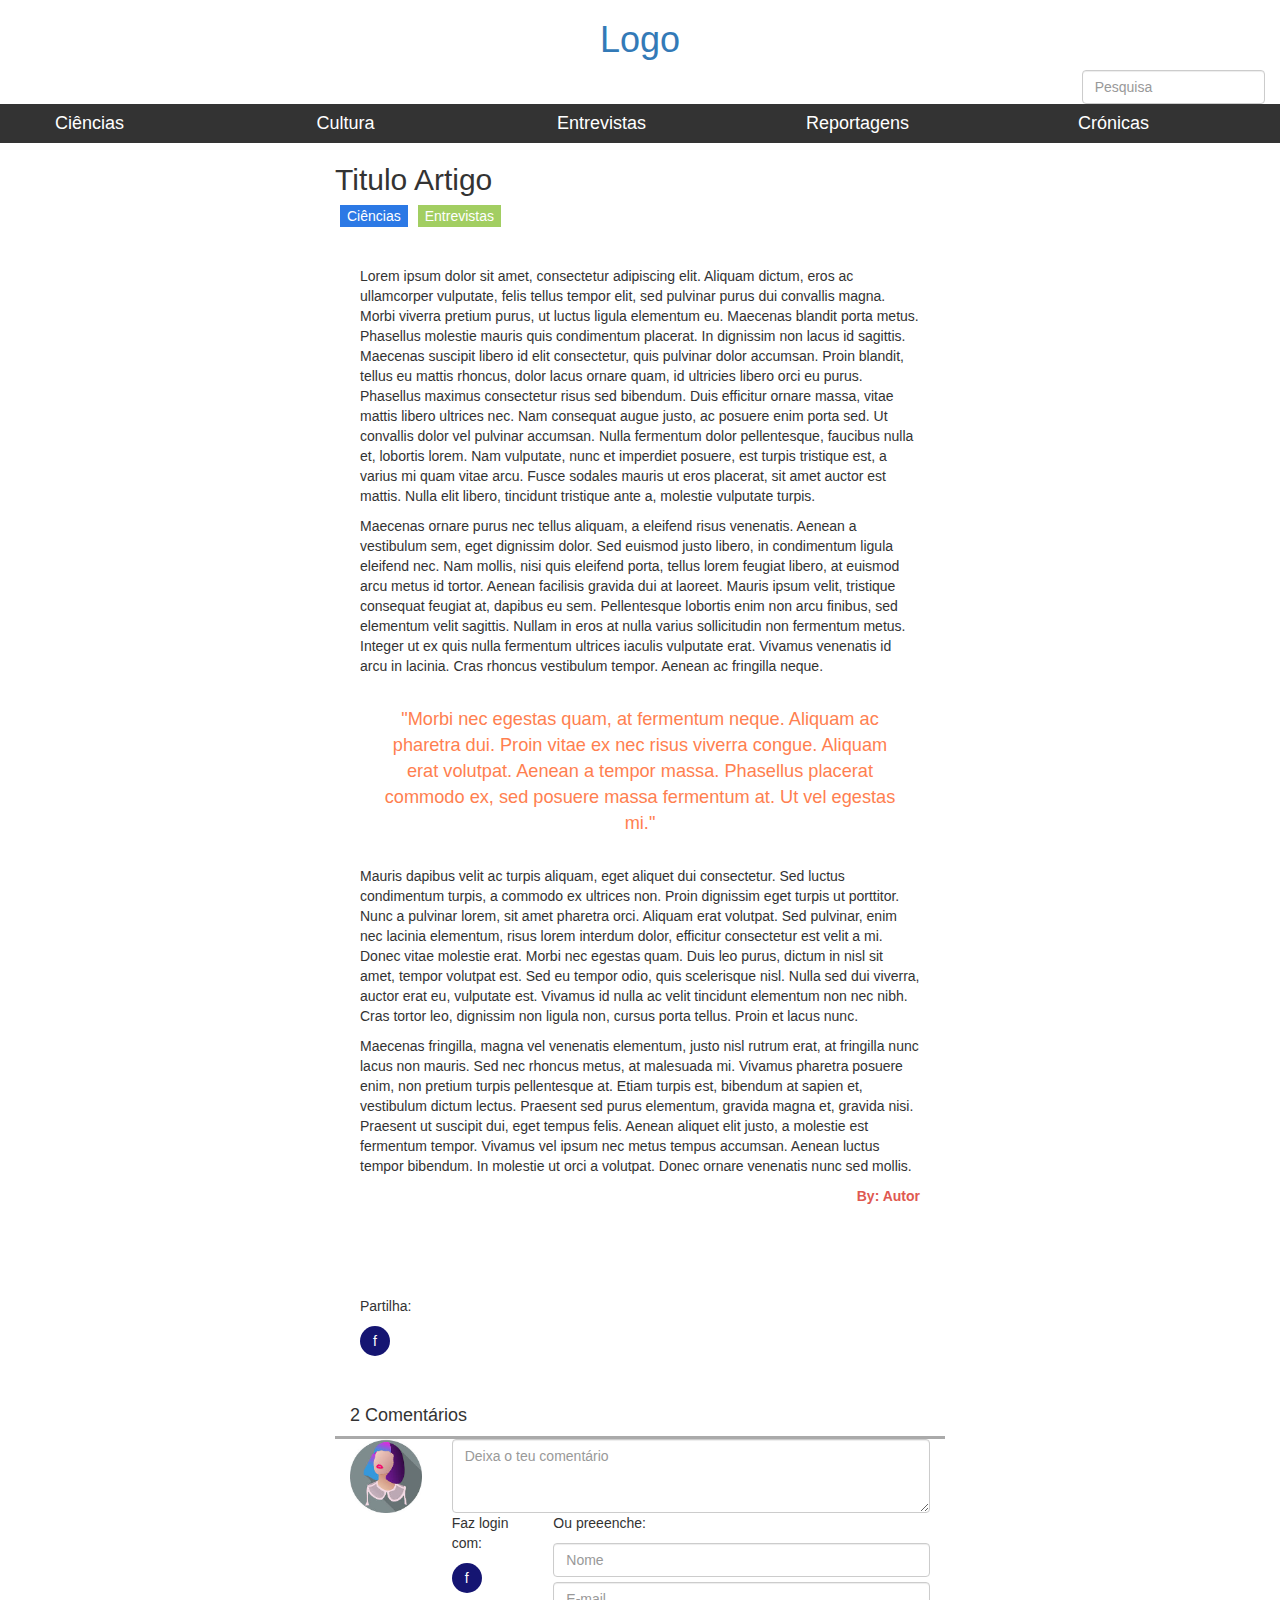
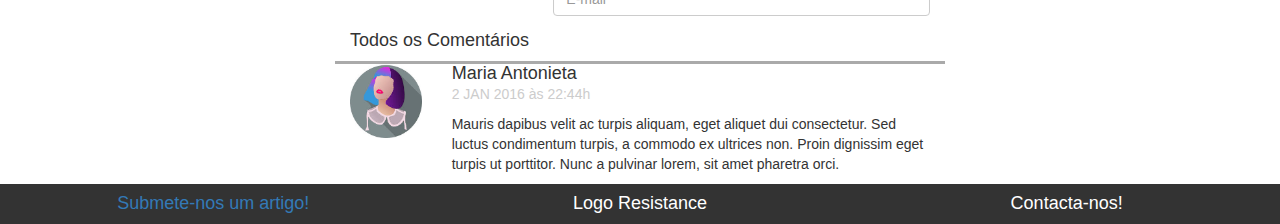
<file: artigo.html>
<!DOCTYPE html>
<html>

<head>
    <title>Resistance Magazine</title>
    <meta charset="utf-8">
    <meta name="viewport" content="width=device-width, initial-scale=1">
    <link rel="stylesheet" href="https://maxcdn.bootstrapcdn.com/bootstrap/3.3.7/css/bootstrap.min.css">
    <link rel="stylesheet" href="style.css">
    <script src="https://ajax.googleapis.com/ajax/libs/jquery/3.1.1/jquery.min.js"></script>
    <script src="https://maxcdn.bootstrapcdn.com/bootstrap/3.3.7/js/bootstrap.min.js"></script>
</head>

<body>
    <div class="container-fluid">
        <h1 class="text-center"><a href="index.html">Logo</a></h1>
        <div class="row">
            <div class="col-sm-offset-10 col-sm-2">
                <input type="text" class="form-control" placeholder="Pesquisa"> </div>
        </div>
        <div class="row">
            <div class="col-sm-2 menu-boot artigos-menu">
                <h4>Ciências</h4> </div>
            <div class="col-sm-2 menu-boot artigos-menu">
                <h4>Cultura</h4> </div>
            <div class="col-sm-2 menu-boot artigos-menu">
                <h4>Entrevistas</h4> </div>
            <div class="col-sm-2 menu-boot artigos-menu">
                <h4>Reportagens</h4> </div>
            <div class="col-sm-2 menu-boot artigos-menu">
                <h4>Crónicas</h4> </div>
        </div>
        <div class="row">
            <div class="col-sm-offset-3 col-sm-6">
                <h2>Titulo Artigo</h2> <span class="tag categoria-ciencias">Ciências</span><span class="tag categoria-entrevistas">Entrevistas</span> </div>
            <div class="texto col-sm-offset-3 col-sm-6">
                <p>Lorem ipsum dolor sit amet, consectetur adipiscing elit. Aliquam dictum, eros ac ullamcorper vulputate, felis tellus tempor elit, sed pulvinar purus dui convallis magna. Morbi viverra pretium purus, ut luctus ligula elementum eu. Maecenas blandit porta metus. Phasellus molestie mauris quis condimentum placerat. In dignissim non lacus id sagittis. Maecenas suscipit libero id elit consectetur, quis pulvinar dolor accumsan. Proin blandit, tellus eu mattis rhoncus, dolor lacus ornare quam, id ultricies libero orci eu purus. Phasellus maximus consectetur risus sed bibendum. Duis efficitur ornare massa, vitae mattis libero ultrices nec. Nam consequat augue justo, ac posuere enim porta sed. Ut convallis dolor vel pulvinar accumsan. Nulla fermentum dolor pellentesque, faucibus nulla et, lobortis lorem. Nam vulputate, nunc et imperdiet posuere, est turpis tristique est, a varius mi quam vitae arcu. Fusce sodales mauris ut eros placerat, sit amet auctor est mattis. Nulla elit libero, tincidunt tristique ante a, molestie vulputate turpis.</p>
                <p>Maecenas ornare purus nec tellus aliquam, a eleifend risus venenatis. Aenean a vestibulum sem, eget dignissim dolor. Sed euismod justo libero, in condimentum ligula eleifend nec. Nam mollis, nisi quis eleifend porta, tellus lorem feugiat libero, at euismod arcu metus id tortor. Aenean facilisis gravida dui at laoreet. Mauris ipsum velit, tristique consequat feugiat at, dapibus eu sem. Pellentesque lobortis enim non arcu finibus, sed elementum velit sagittis. Nullam in eros at nulla varius sollicitudin non fermentum metus. Integer ut ex quis nulla fermentum ultrices iaculis vulputate erat. Vivamus venenatis id arcu in lacinia. Cras rhoncus vestibulum tempor. Aenean ac fringilla neque.</p>
                <p class="destaque">"Morbi nec egestas quam, at fermentum neque. Aliquam ac pharetra dui. Proin vitae ex nec risus viverra congue. Aliquam erat volutpat. Aenean a tempor massa. Phasellus placerat commodo ex, sed posuere massa fermentum at. Ut vel egestas mi."</p>
                <p>Mauris dapibus velit ac turpis aliquam, eget aliquet dui consectetur. Sed luctus condimentum turpis, a commodo ex ultrices non. Proin dignissim eget turpis ut porttitor. Nunc a pulvinar lorem, sit amet pharetra orci. Aliquam erat volutpat. Sed pulvinar, enim nec lacinia elementum, risus lorem interdum dolor, efficitur consectetur est velit a mi. Donec vitae molestie erat. Morbi nec egestas quam. Duis leo purus, dictum in nisl sit amet, tempor volutpat est. Sed eu tempor odio, quis scelerisque nisl. Nulla sed dui viverra, auctor erat eu, vulputate est. Vivamus id nulla ac velit tincidunt elementum non nec nibh. Cras tortor leo, dignissim non ligula non, cursus porta tellus. Proin et lacus nunc.</p>
                <p>Maecenas fringilla, magna vel venenatis elementum, justo nisl rutrum erat, at fringilla nunc lacus non mauris. Sed nec rhoncus metus, at malesuada mi. Vivamus pharetra posuere enim, non pretium turpis pellentesque at. Etiam turpis est, bibendum at sapien et, vestibulum dictum lectus. Praesent sed purus elementum, gravida magna et, gravida nisi. Praesent ut suscipit dui, eget tempus felis. Aenean aliquet elit justo, a molestie est fermentum tempor. Vivamus vel ipsum nec metus tempus accumsan. Aenean luctus tempor bibendum. In molestie ut orci a volutpat. Donec ornare venenatis nunc sed mollis.</p>
                <p class="autor">By: Autor</p>
            </div>
        </div>
        <div class="row">
            <div class="redes-sociais col-sm-offset-3">
                <p>Partilha: </p> <span id="facebook">f</span> </div>
        </div>
        <div class="row">
            <div class="col-sm-offset-3 col-sm-6">
                <div class="col-sm-12 titulo">
                    <h4 class="numero-comentario">2 Comentários</h4></div>
                <div class="fazer-comentario">
                    <div class="col-sm-2"> <img src="img/avatar.jpg" class="img-responsive"> </div>
                    <div class="col-sm-10">
                        <textarea class="form-control" rows="3" placeholder="Deixa o teu comentário"></textarea>
                    </div>
                </div>
                <div class="login-comentario">
                    <div class="col-sm-2">
                        <p>Faz login com: </p> <span id="facebook">f</span> </div>
                    <div class="col-sm-8">
                        <p>Ou preeenche: </p>
                        <input type="text" class="form-control login-form" placeholder="Nome">
                        <input type="text" class="form-control login-form" placeholder="E-mail"> </div>
                </div>
            </div>
        </div>
        <div class="row comentarios">
            <div class="col-sm-offset-3 col-sm-6">
                <div class="col-sm-12 titulo">
                    <h4 class="todos-comentario">Todos os Comentários</h4></div>
                <div class="col-sm-2"> <img src="img/avatar.jpg" class="img-responsive"> </div>
                <div class="col-sm-10">
                    <h4 class="user">Maria Antonieta</h4>
                    <p class="data">2 JAN 2016 às 22:44h</p>
                    <p>Mauris dapibus velit ac turpis aliquam, eget aliquet dui consectetur. Sed luctus condimentum turpis, a commodo ex ultrices non. Proin dignissim eget turpis ut porttitor. Nunc a pulvinar lorem, sit amet pharetra orci.</p>
                </div>
            </div>
        </div>
        <footer class="row text-center">
            <div class="col-sm-4"> <a href="submete.html"><h4>Submete-nos um artigo!</h4></a></div>
            <div class="col-sm-4">
                <h4>Logo Resistance</h4> </div>
            <div class="col-sm-4">
                <h4>Contacta-nos!</h4> </div>
        </footer>
    </div>
</body>

</html>
</file>
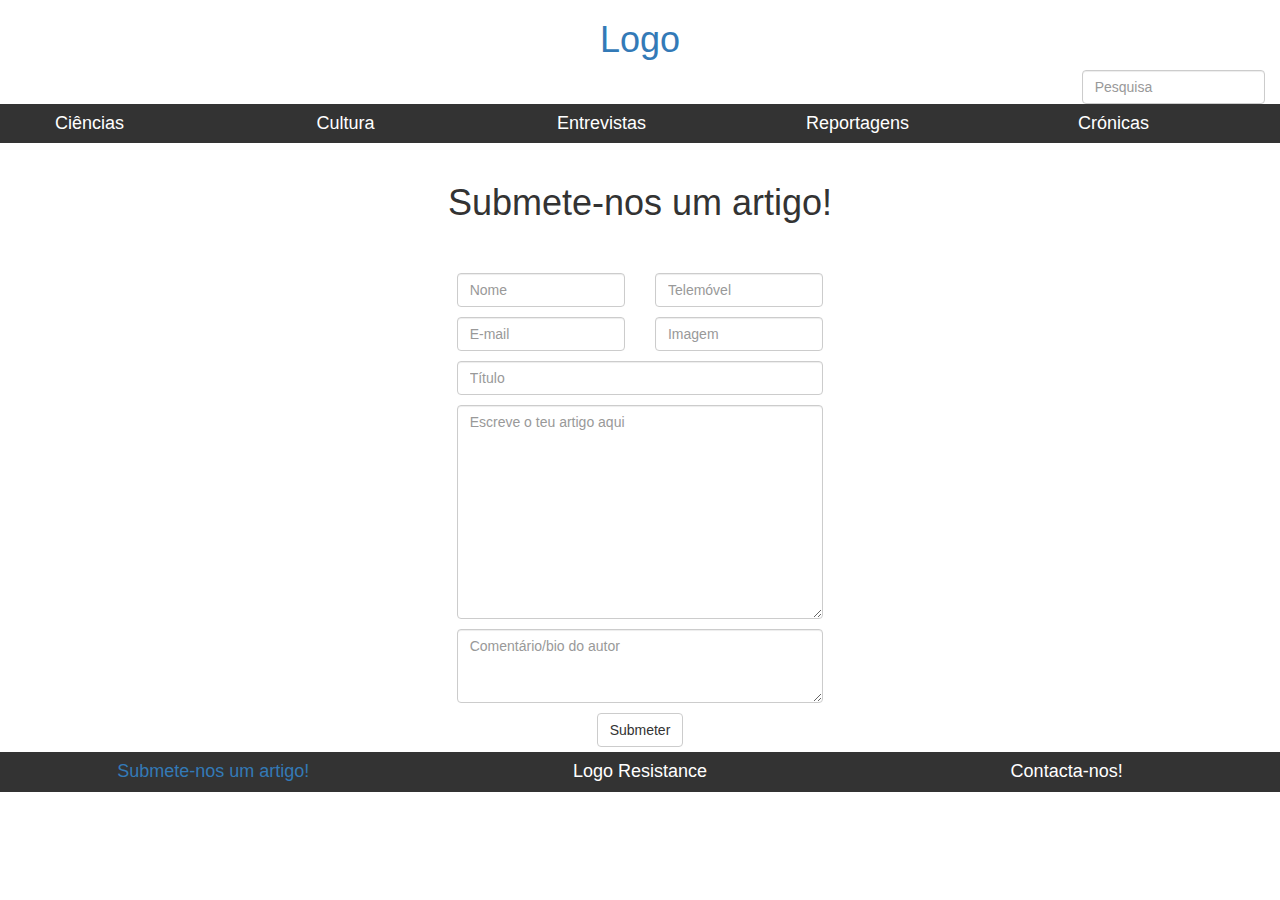
<file: submete.html>
<!DOCTYPE html>
<html>

<head>
    <title>Resistance Magazine</title>
    <meta charset="utf-8">
    <meta name="viewport" content="width=device-width, initial-scale=1">
    <link rel="stylesheet" href="https://maxcdn.bootstrapcdn.com/bootstrap/3.3.7/css/bootstrap.min.css">
    <link rel="stylesheet" href="style.css">
    <script src="https://ajax.googleapis.com/ajax/libs/jquery/3.1.1/jquery.min.js"></script>
    <script src="https://maxcdn.bootstrapcdn.com/bootstrap/3.3.7/js/bootstrap.min.js"></script>
</head>

<body>
    <div class="container-fluid">
        <h1 class="text-center"><a href="index.html">Logo</a></h1>
        <div class="row">
            <div class="col-sm-offset-10 col-sm-2">
                <input type="text" class="form-control" placeholder="Pesquisa"> </div>
        </div>
        <div class="row">
            <div class="col-sm-2 menu-boot artigos-menu">
                <h4>Ciências</h4> </div>
            <div class="col-sm-2 menu-boot artigos-menu">
                <h4>Cultura</h4> </div>
            <div class="col-sm-2 menu-boot artigos-menu">
                <h4>Entrevistas</h4> </div>
            <div class="col-sm-2 menu-boot artigos-menu">
                <h4>Reportagens</h4> </div>
            <div class="col-sm-2 menu-boot artigos-menu">
                <h4>Crónicas</h4> </div>
        </div>
        <div class="row sub">
            <h1>Submete-nos um artigo!</h1>
            <div class="col-sm-offset-4 col-sm-4">
                <form class="login-form">
                    <div class="col-sm-6">
                        <input type="text" class="form-control login-form" placeholder="Nome"> </div>
                    <div class="col-sm-6">
                        <input type="text" class="form-control login-form" placeholder="Telemóvel"> </div>
                    <div class="col-sm-6">
                        <input type="text" class="form-control login-form" placeholder="E-mail"> </div>
                    <div class="col-sm-6">
                        <input type="text" class="form-control login-form" placeholder="Imagem"> </div>
                    <div class="col-sm-12">
                        <input type="text" class="form-control login-form" placeholder="Título"> </div>
                    <div class="col-sm-12">
                        <textarea class="form-control login-form" rows="10" placeholder="Escreve o teu artigo aqui"></textarea>
                    </div>
                    <div class="col-sm-12">
                        <textarea class="form-control login-form" rows="3" placeholder="Comentário/bio do autor"></textarea>
                    </div>
                    <div class="col-sm-12 text-center">
                        <button type="submit" class="btn btn-default login-form">Submeter</button>
                    </div>
                </form>
            </div>
        </div>
        <footer class="row text-center">
            <div class="col-sm-4"> <a href="submete.html"><h4>Submete-nos um artigo!</h4></a></div>
            <div class="col-sm-4">
                <h4>Logo Resistance</h4> </div>
            <div class="col-sm-4">
                <h4>Contacta-nos!</h4> </div>
        </footer>
    </div>
</body>

</html>
</file>
<file: style.css>
a {
    text-decoration: none !important;
}

.menu-boot {
    margin: 0!important;
    padding: 0!important;
    height: 150px;
    background-repeat: no-repeat;
    background-position: center center;
    min-width: 20%;
}

.tag {
    background: #000;
    color: #fff;
    padding: 3px 7px;
    margin: 5px;
}

.menu-boot h3, .menu-boot h4 {
    margin: 0;
    color: #fff;
    width: 70%;
}

.ciencias-menu {
    background-size: cover;
    background-image: url(img/ciencias.jpg);
}

.ciencias-menu h3, .categoria-ciencias {
    background: #2c79e5;
}

.cultura-menu {
    background-size: cover;
    background-image: url(img/cultura.jpg);
}

.cultura-menu h3, .categoria-cultura {
    background: #f9a64a;
}

.entrevistas-menu {
    background-size: cover;
    background-image: url(img/entrevistas.jpg);
}

.entrevistas-menu h3, .categoria-entrevistas {
    background: #a2ce62;
}

.reportagens-menu {
    background-size: cover;
    background-image: url(img/reportagens.jpg);
}

.reportagens-menu h3, .categoria-reportagens {
    background: #df5951;
}

.cronicas-menu {
    background-size: cover;
    background-image: url(img/cronicas.jpg);
}

.cronicas-menu h3, .categoria-cronicas {
    background: #00b3b9;
}

.artigo {
    min-height: 200px;
    background-repeat: no-repeat;
    background-size: cover;
    background-position: center center;
}

.destaque {
    text-align: center;
    color: coral;
    font-size: 1.3em;
    padding: 20px;
}

.autor {
    color: #df5951;
    font-weight: bold;
    text-align: right;
}

.artigo h2, .artigo h6 {
    color: #fff;
    margin-bottom: 0;
    margin-top: 0;
}

.artigo h6 {
    text-align: right;
}

.ciencias-artigo {
    background-color: #0e39c9;
}

.cultura-artigo {
    background-color: #f98605;
}

.entrevistas-artigo {
    background-color: #4dcc26;
}

.reportagens-artigo {
    background-color: #da2036;
}

.cronicas-artigo {
    background-color: #43edf2;
}

footer {
    background: #333;
    color: #fff;
}

.artigos-menu {
    background-color: #333;
    height: inherit;
    padding: 10px 0 !important;
    text-align: center;
}

.texto, .redes-sociais {
    padding: 40px;
}

#facebook {
    background: #151572;
    color: #fff;
    display: block;
    width: 30px;
    height: 30px;
    padding: 5px;
    text-align: center;
    border-radius: 50%;
}

.login-form {
    margin: 5px auto;
}

.data {
    color: #ccc;
}

.user {
    margin: 0px;
}

.titulo {
    border-bottom: 3px solid #aaa;
}

.fazer-comentario {
    padding-top: 5px;
}

.login-comentario {
    margin-top: 5px;
}

.sub h1 {
    text-align: center;
    margin: 40px auto !important;
}
</file>
